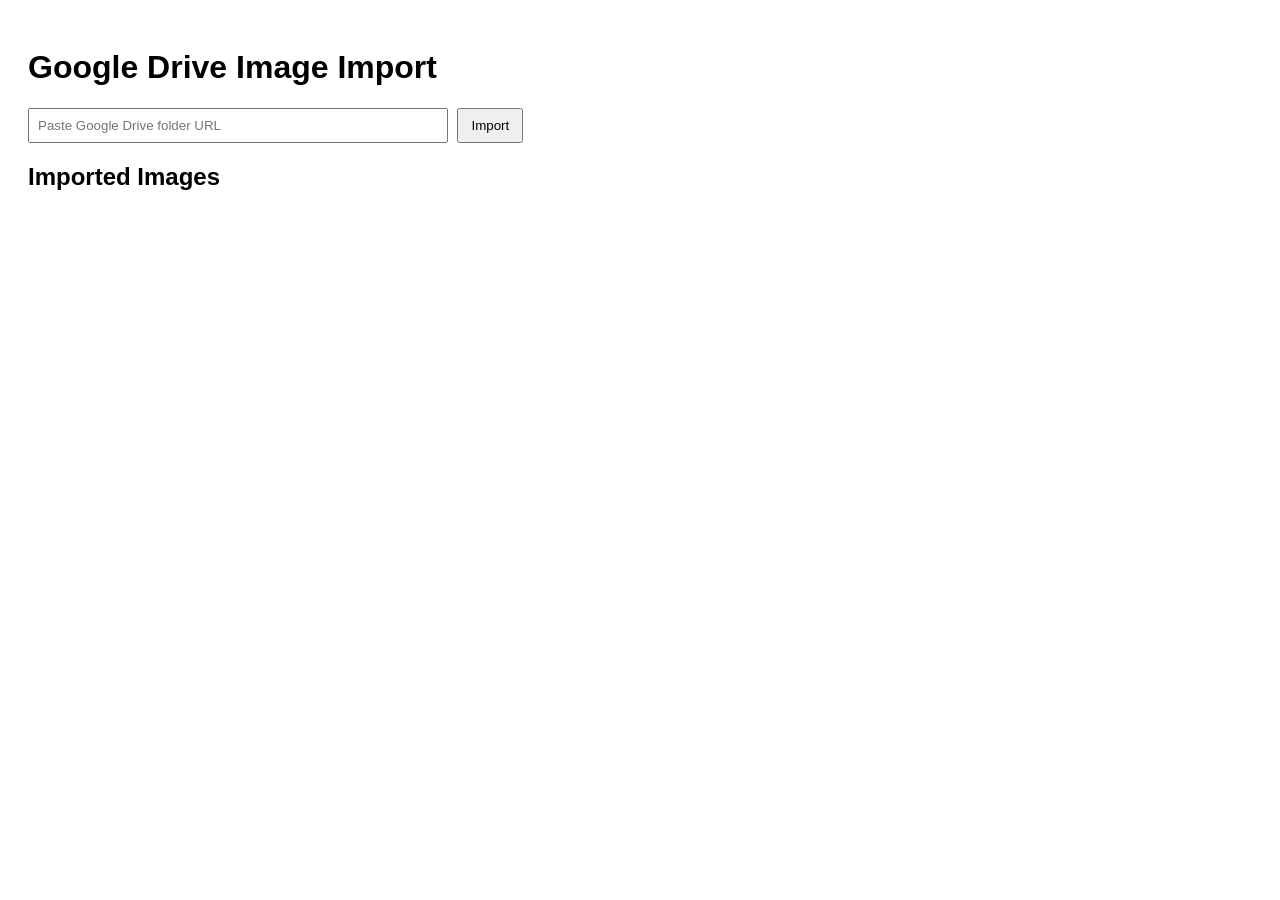
<file: frontend/index.html>
<!DOCTYPE html>
<html lang="en">

<head>
    <meta charset="UTF-8">
    <meta name="viewport" content="width=device-width, initial-scale=1.0">
    <title>Image Import System</title>
    <link rel="stylesheet" href="style.css" />
</head>

<body>

    <h1>Google Drive Image Import</h1>

    <div class="form-container">
        <input type="text" id="folderUrl" placeholder="Paste Google Drive folder URL" />
        <button onclick="importImages()">Import</button>
    </div>

    <h2>Imported Images</h2>
    <div id="gallery" class="gallery"></div>

    <script src="app.js"></script>
</body>

</html>
</file>
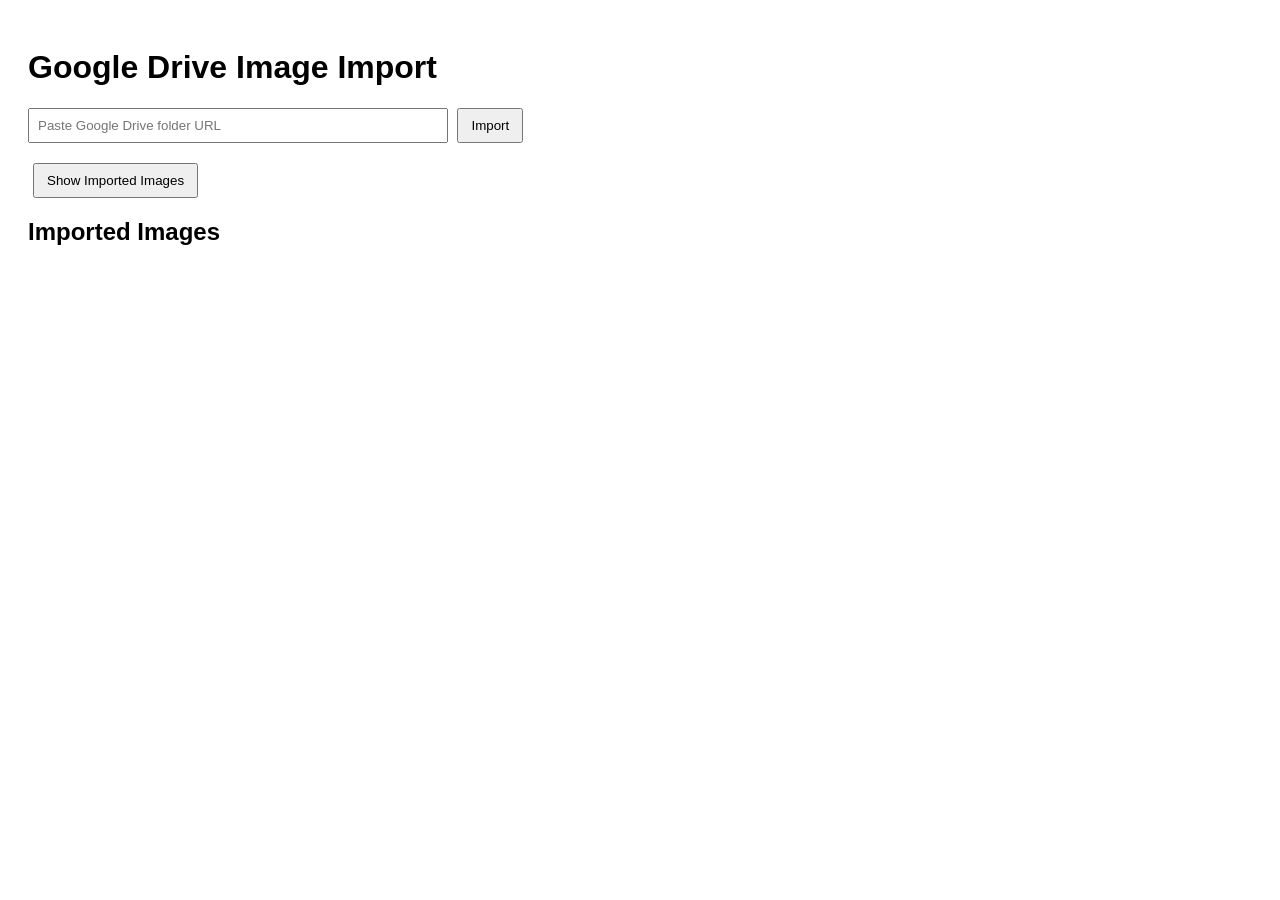
<file: api-service/frontend/index.html>
<!DOCTYPE html>
<html lang="en">

<head>
    <meta charset="UTF-8">
    <meta name="viewport" content="width=device-width, initial-scale=1.0">
    <title>Image Import System</title>
    <link rel="stylesheet" href="style.css" />
</head>

<body>

    <h1>Google Drive Image Import</h1>

    <div class="form-container">
        <input type="text" id="folderUrl" placeholder="Paste Google Drive folder URL" />
        <button onclick="importImages()">Import</button>
    </div>

    <button onclick="loadImages()">Show Imported Images</button>
    <h2>Imported Images</h2>
    <div id="gallery" class="gallery"></div>

    <script src="app.js"></script>
</body>

</html>
</file>
<file: frontend/style.css>
body {
    font-family: Arial, sans-serif;
    padding: 20px;
  }
  
  .form-container {
    margin-bottom: 20px;
  }
  
  input {
    width: 400px;
    padding: 8px;
  }
  
  button {
    padding: 8px 12px;
    margin-left: 5px;
    cursor: pointer;
  }
  
  .gallery {
    display: grid;
    grid-template-columns: repeat(auto-fill, minmax(200px, 1fr));
    gap: 15px;
  }
  
  .gallery img {
    width: 100%;
    height: 200px;
    object-fit: cover;
    border-radius: 4px;
  }
</file>
<file: api-service/frontend/style.css>
body {
    font-family: Arial, sans-serif;
    padding: 20px;
  }
  
  .form-container {
    margin-bottom: 20px;
  }
  
  input {
    width: 400px;
    padding: 8px;
  }
  
  button {
    padding: 8px 12px;
    margin-left: 5px;
    cursor: pointer;
  }
  
  .gallery {
    display: grid;
    grid-template-columns: repeat(auto-fill, minmax(200px, 1fr));
    gap: 15px;
  }
  
  .gallery img {
    width: 100%;
    height: 200px;
    object-fit: cover;
    border-radius: 4px;
  }
</file>
